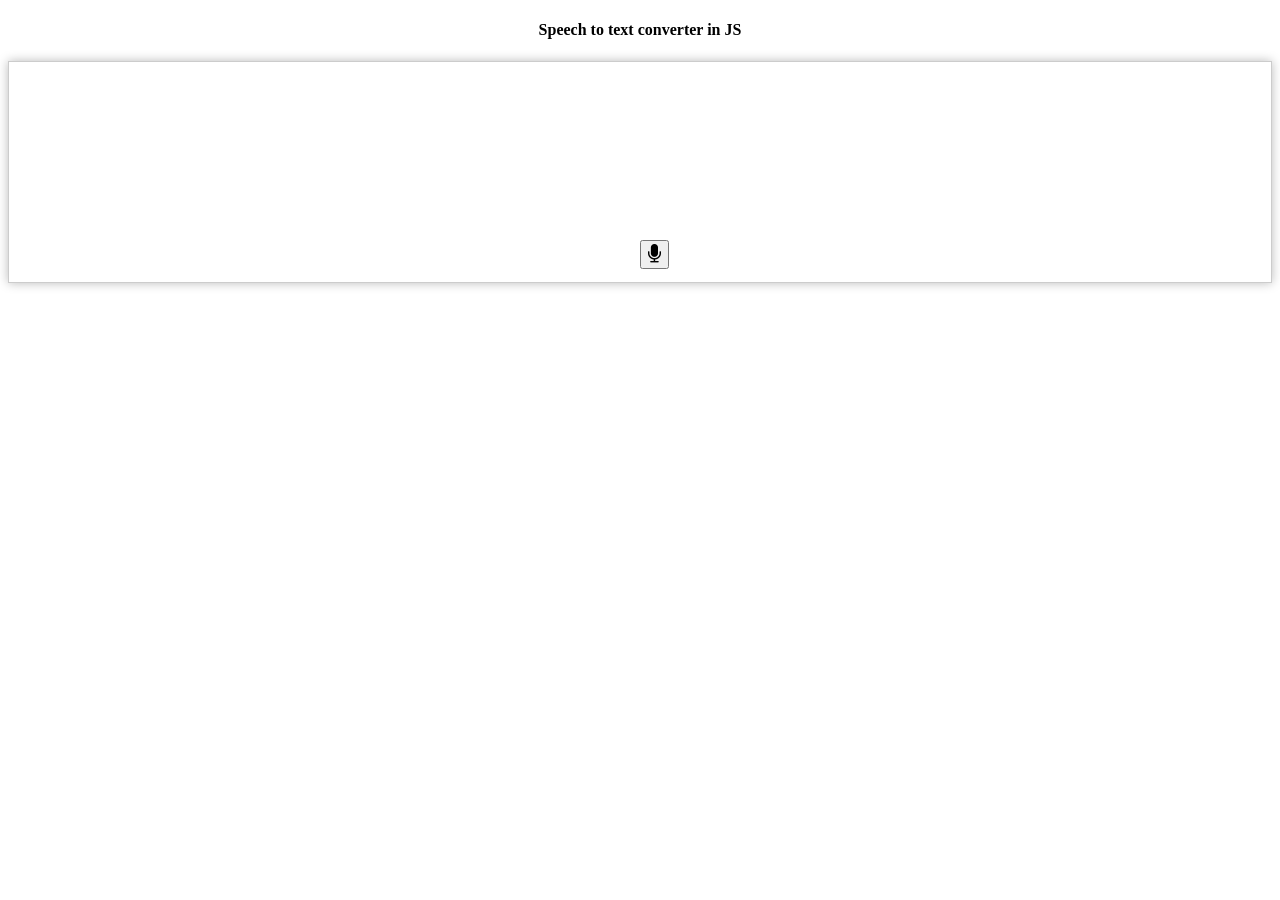
<file: kiosk-front/django_rest/kiosk/templates/kiosk/index.html>
<!DOCTYPE html>


<head>
    <title>Speech to text converter in JS</title>
    <link rel="stylesheet" type="text/css" href="https://cdnjs.cloudflare.com/ajax/libs/font-awesome/4.6.1/css/font-awesome.min.css"/>
    <style tyle="text/css">
        body{
            font-family:verdana;
        }
        #result{
            height:200px;
            border:1px solid #ccc;
            padding:10px;
            box-shadow: 0 0 10px 0 #bbb;
            margin-bottom: 30px;
            font-size: 14px;
            line-height: 25px;
        }
        button{
            font-size:20px;
            position: absolute;
            top:240px;
            left:50%;
        }
    </style>
</head>

    <h4 align="center">Speech to text converter in JS</h4>
    <div id="result"></div>
    <button onClick="startConverting();" type="button"><i class="fa fa-microphone"></i></button>

<script type="text/javascript">

//insert in html
var r=document.getElementById('result');

function startConverting ()
{
        //check this browser is chrome or not. because this application supported only in chrome browser

        if('webkitSpeechRecognition'in window){
            //Web speech API Function
            var speechRecognizer = new webkitSpeechRecognition();
            //continuous : you will catch mic only one time or not
            speechRecognizer.continuous = true;
            //interimResults : during capturing the mic you will send results or not
            speechRecognizer.interimResults = true;
            //lang : language (ko-KR : Korean, en-IN : englist)
            speechRecognizer.lang="ko-KR";
            //start!
            speechRecognizer.start();

            var finalTranscripts = '';

            //if the voice catched onresult function will start
            speechRecognizer.onresult=function(event){
                var interimTranscripts='';
                for(var i=event.resultIndex; i < event.results.length; i++)
                {
                    var transcript=event.results[i][0].transcript;
                    transcript.replace("\n","<br>");

                    //isFinal : if speech recognition is finished, isFinal = true
                    if(event.results[i].isFinal){
                        finalTranscripts+=transcript;
                    }
                    else{
                        interimTranscripts+=transcript;
                    }
                }
                //insert into HTML
                r.innerHTML=finalTranscripts+'<span style="color:#999">'+interimTranscripts+'</span>';
            };
            speechRecognizer.onerror = function(event){
            };
        }
        else{
            //if browser don't support this function. this message will show in your web
            r.innerHTML ="your browser is not supported. If google chrome. Please upgrade!";
        }
    }
</script>
</file>
